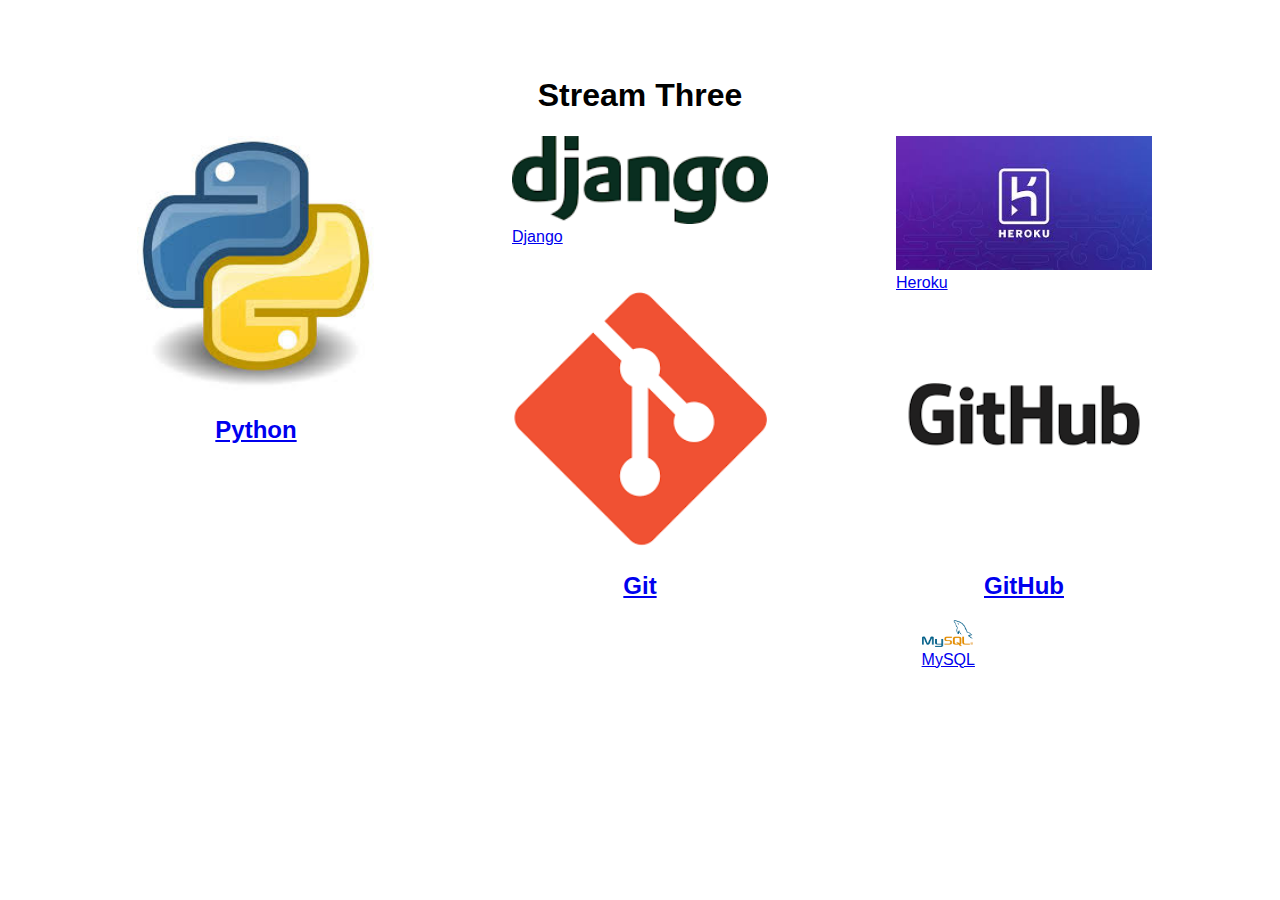
<file: stream-three.html>
<!DOCTYPE html>
<html>
	<head>
		<title>Hello World</title>
			<link rel="stylesheet" href="css/style.css" type="text/css" />
		<body>
			<nav>
				<ul>
					<li><a href="index.html">Stream One</a></li>
					<li><a href="stream-two.html">Stream Two</a></li>
				</ul>
			</nav>
			<h1>Stream Three</h1>
			<div class="card"/>
			<a href= "https://en.wikipedia.org/wiki/Python_(programming_language)">
				<img src= "[data-uri]
				eVjuGRr+3DlL6P+7mijiHDk+aMmOTjabiMxF4I7l81VoVaErTVmb4zjNciVprfnZkcRIPvjLtHzvXFWkjriiShwmYfTjc32SHj5K1V11I5WZbLepj9cjna/5BT7aG5zKz2bapuVGx/cu9rDcWZakwgpxmc53stPzuUXWgMrMKfCcfm4ul5u7B3qDxGyO5SLqrYnkyF+KPVZwRtz9qqlVkySiiPJuV2Hwdau/YXLfoQnVjDVlWxl3MvpcHw6nh/afOW/[base64]/wB8/kvuVvF7IuNonFejR4bh6ekbv48/[base64]/9k=" />
				<h2>Python</h2>
				</a>
				</div>
				
				<div class="card"/>
			<a href= "https://en.wikipedia.org/wiki/Django_(web_framework)">
				<img src= "[data-uri]"
				<h2>Django</h2>
				</a>
				</div>
			<div class="card"/>
			<a href= "https://en.wikipedia.org/wiki/Heroku">
				<img src= "[data-uri]"
				<h2>Heroku</h2>
			</a>
			</div>
			
			
			<div class="card">
				<a href="https://en.wikipedia.org/wiki/Git">
					<img src= "[data-uri]" />
					<h2>Git</h2>
				</a>
			</div>
			
			<div class="card">
				<a href="https://en.wikipedia.org/wiki/GitHub">
					<img src= "[data-uri]" />
					<h2>GitHub</h2>
				</a>
				
				<div class="card">
					<a href= "https://en.wikipedia.org/wiki/MySQL">
					<img src= "[data-uri]"
					<h2>MySQL</h2>
					</a>
				</div>
			
		</body>
	</head>
</html>
</file>
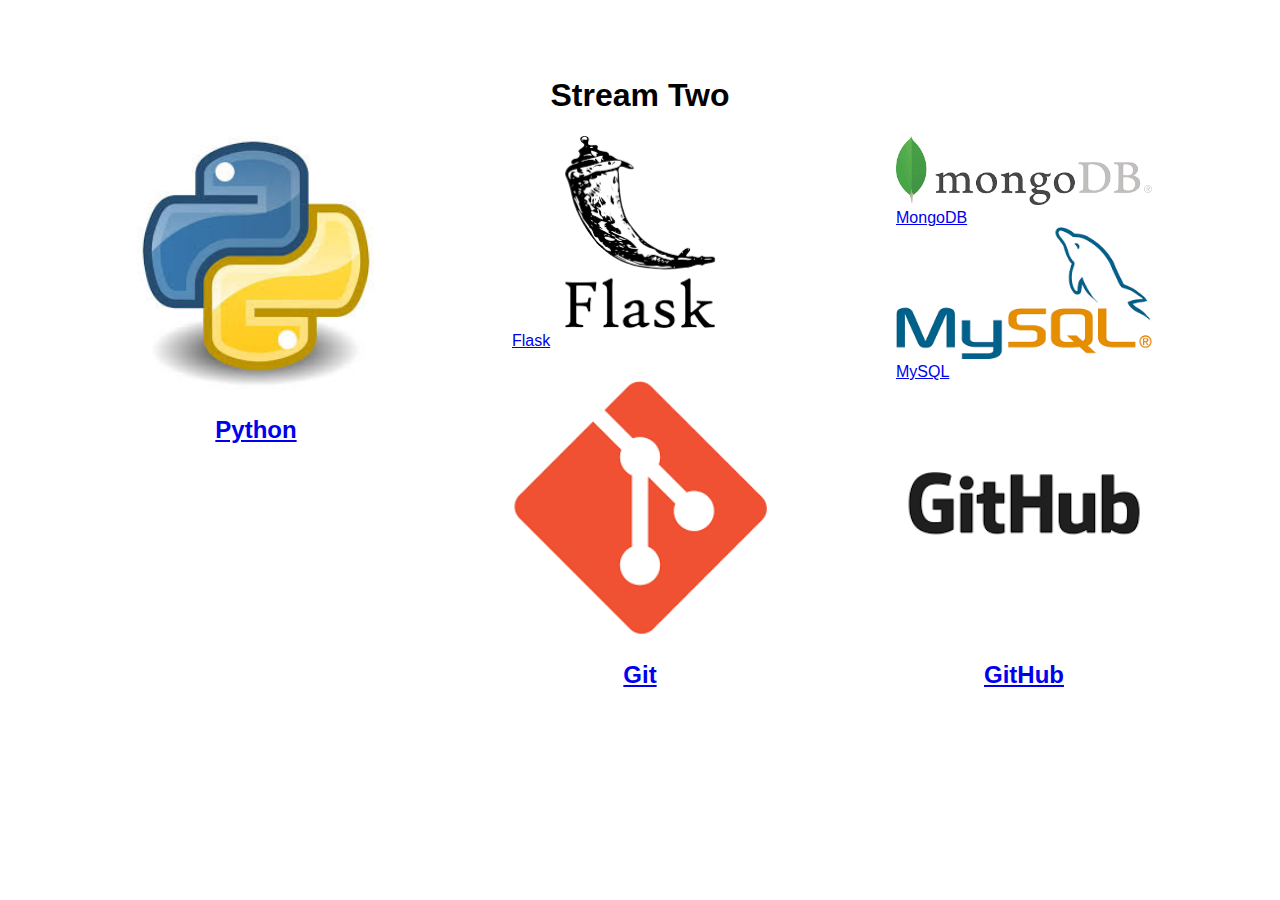
<file: stream-two.html>
<!DOCTYPE html>
<html>
	<head>
		<title>Hello World</title>
			<link rel="stylesheet" href="css/style.css" type="text/css" />
		<body>
			<nav>
				<ul>
					<li><a href="index.html">Stream One</a></li>
					<li><a href="stream-two.html">Stream Two</a></li>
					<li><a href="stream-three.html">Stream Three</a></li>
				</ul>
			</nav>
			<h1>Stream Two</h1>
			<div class="card"/>
			<a href= "https://en.wikipedia.org/wiki/Python_(programming_language)">
				<img src= "[data-uri]
				eVjuGRr+3DlL6P+7mijiHDk+aMmOTjabiMxF4I7l81VoVaErTVmb4zjNciVprfnZkcRIPvjLtHzvXFWkjriiShwmYfTjc32SHj5K1V11I5WZbLepj9cjna/5BT7aG5zKz2bapuVGx/cu9rDcWZakwgpxmc53stPzuUXWgMrMKfCcfm4ul5u7B3qDxGyO5SLqrYnkyF+KPVZwRtz9qqlVkySiiPJuV2Hwdau/YXLfoQnVjDVlWxl3MvpcHw6nh/afOW/[base64]/wB8/kvuVvF7IuNonFejR4bh6ekbv48/[base64]/9k=" />
				<h2>Python</h2>
				</a>
				</div>
			
			
				<div class="card">
					<a href= "https://en.wikipedia.org/wiki/Flask_(web_framework)">
						<img src= "[data-uri]"
			           <h2> Flask</h2>
					</a>
					
				</div>
				
				<div class="card">
					<a href= "https://en.wikipedia.org/wiki/MongoDB">
					<img src= "[data-uri]"
					<h2>MongoDB</h2>
					</a>
				</div>
				
				
				<div class="card">
					<a href= "https://en.wikipedia.org/wiki/MySQL">
					<img src= "[data-uri]"
					<h2>MySQL</h2>
					</a>
				</div>
				
				
				
				<div class="card">
				<a href="https://en.wikipedia.org/wiki/Git">
					<img src= "[data-uri]" />
					<h2>Git</h2>
				</a>
			</div>
			
			<div class="card">
				<a href="https://en.wikipedia.org/wiki/GitHub">
					<img src= "[data-uri]" />
					<h2>GitHub</h2>
				</a>
			
		</body>
	</head>
</html>
</file>
<file: css/style.css>
body { 
       margin: 0;
       padding: 0;
       font-family: 'Oswald', sans-serif;
   }
   
   nav u1 {
       list-style: none;
       background-color: #4a4a4f;
       text-align: center;
       margin: 0;
       padding: 0;
   }
   
   nav li {
        font-size: 1.2em;
        line-height: 40px;
        height: 40px;
        display: inline-block;
        margin-left: 2.5%;
   }
   
   nav a {
       text-decoration: none;
       color: #ffffff;
       display: block;
   }
   
   nav a:hover {
       background-color: #4a4a4f;
       color: #ffffff;
   }
    
 .card {
     float: left;
     width: 20%;
     margin-left: 10%;
 }
 
  .card a {
      text-align: center
  }
       
       img {
           width: 100%
       }
       
       h1 {
           text-align: center
       }
</file>
